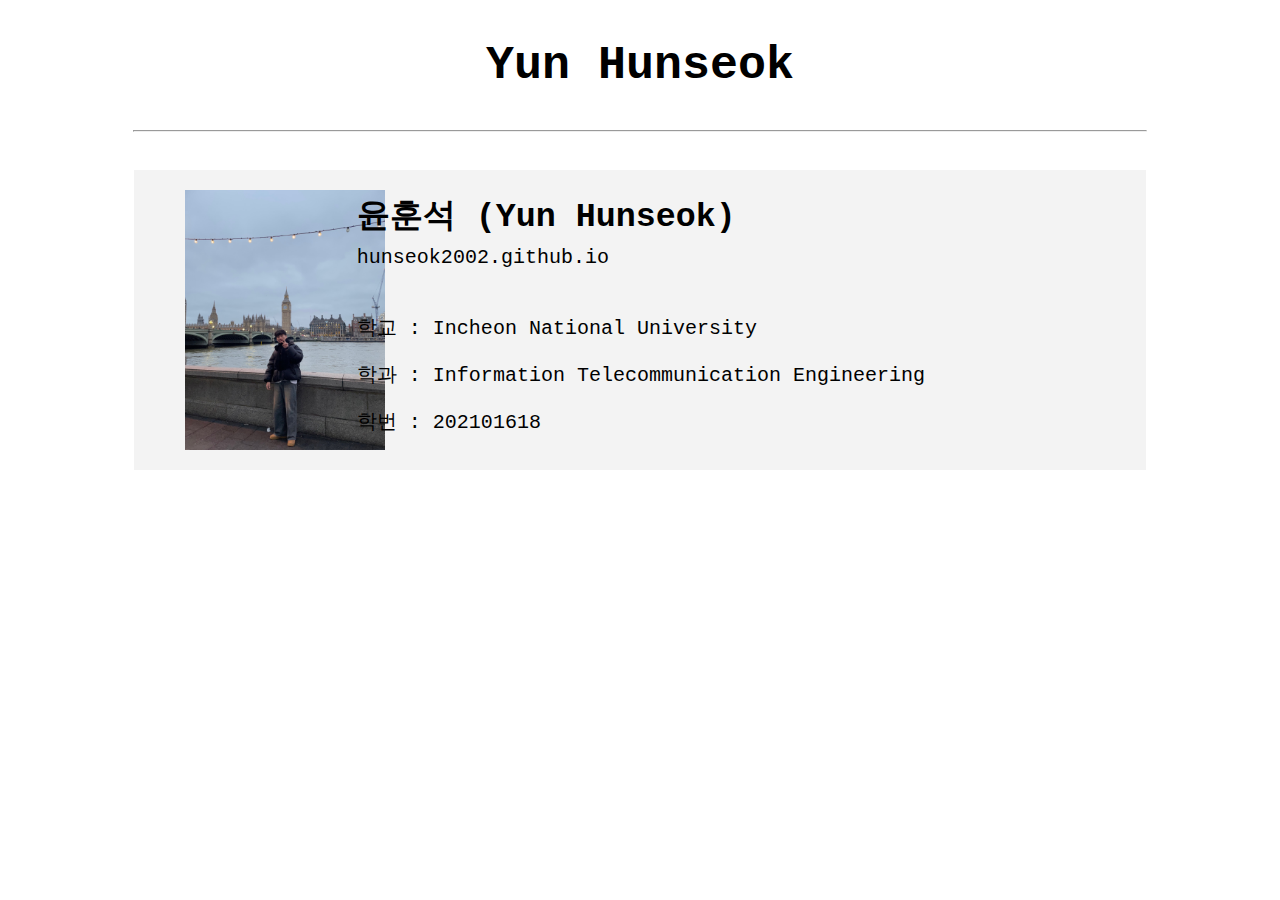
<file: index.html>
<!DOCTYPE html>
<html lang="en-US">
  <head>
    <meta charset="utf-8" />
    <title>Hunseok's Github</title>
    <link rel="stylesheet" href="index.css"/>
  </head>

  <body>
    <h2>Yun Hunseok</h2>
    <hr>
      <div class="graybox">
        <img src="images/profile.jpg" alt="프로필 사진" class="profile-img"/>
        <div class="profile-text">
          <p id="name"><strong>윤훈석 (Yun Hunseok)</strong></p>
          <p id="email"><a href="https://hunseok2002.github.io" target="_blank" class="mail">hunseok2002.github.io</a></p>
          <p id="college"><a href="https://www.inu.ac.kr/" target="_blank" class="inusite">학교 : Incheon National University</a></p>
          <p id="major"><a href="https://ite.inu.ac.kr/" target="_blank" class="majorsite">학과 : Information Telecommunication Engineering</a></p>
          <p id="id">학번 : 202101618</p>
        </div>
      </div>
  </body>
</html>
</file>
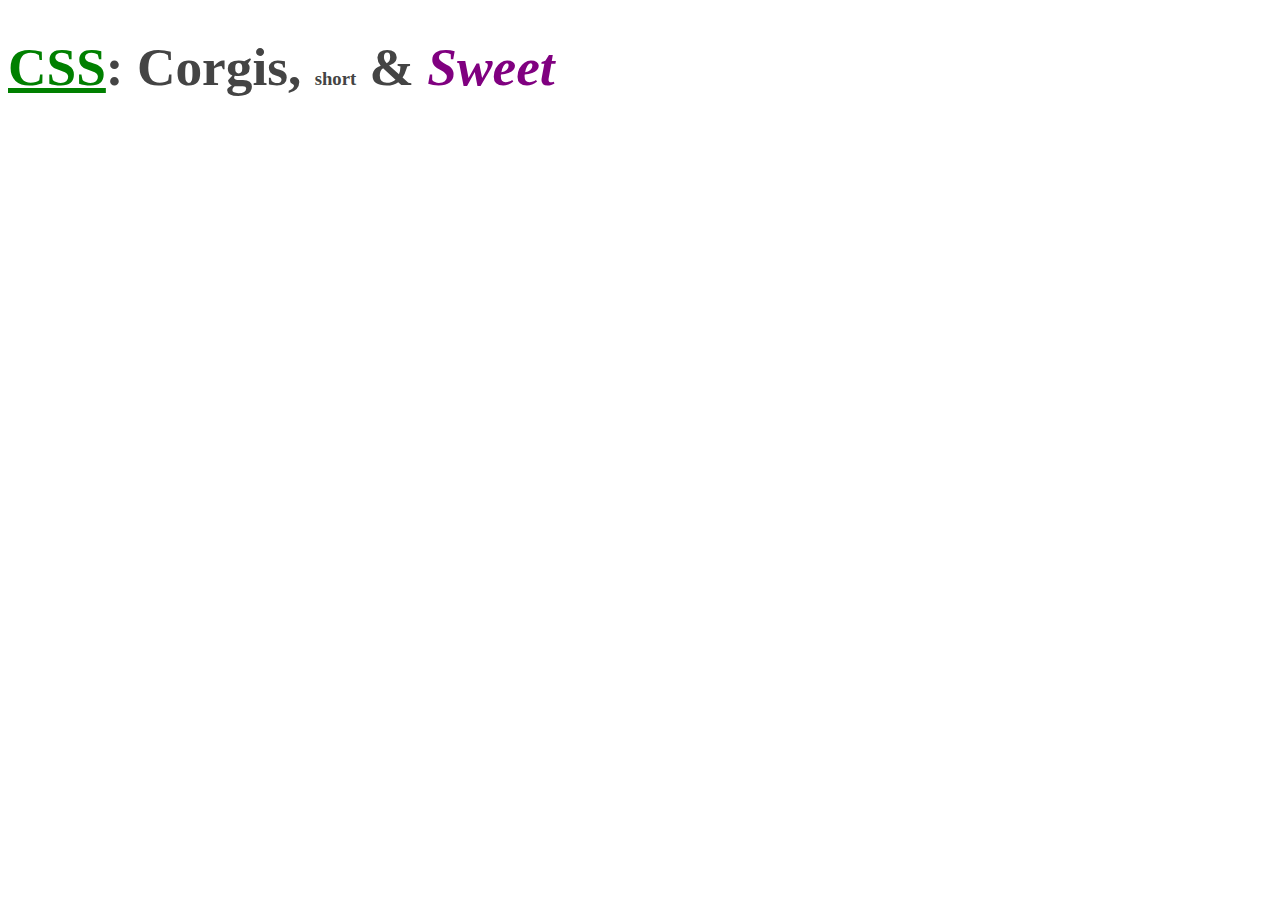
<file: 인터넷설계실습/실습/Corgi/Corgi.html>
<!DOCTYPE html>
<html>
    <head>
        <title>Corgis</title>
        <link rel="stylesheet" href="Corgi.css">
    </head>
  <body>
    <h1>
      <span id="css-abbr">CSS</span>: Corgis,
      <span id="short">Short</span> &amp;
      <span id="sweet">Sweet</span>
    </h1>
  </body>
</html>
</file>
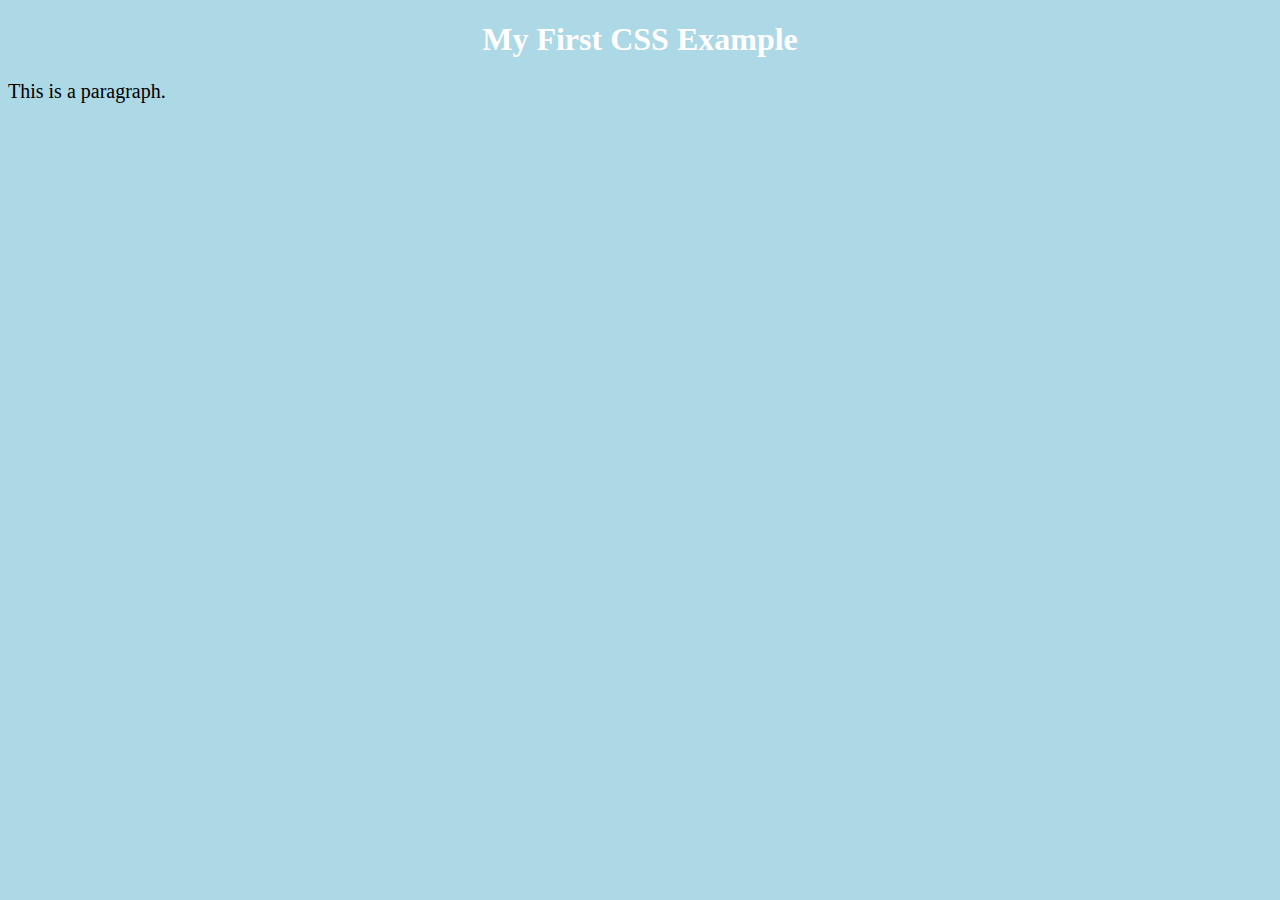
<file: 인터넷설계실습/실습/First/Firstcss.html>
<!DOCTYPE html>
<html>
  <head>
    <title>First CSS</title>
    <link rel="stylesheet" href="Firstcss.css">
  </head>
  <body>
    <h1>My First CSS Example</h1>
    <p>This is a paragraph.</p>
  </body>
</html>
</file>
<file: index.css>
h2 {
    color: black;
    font-family: 'Courier New';
    font-size: 35pt;
    text-align: center;
}

hr {
    position: relative;
    width: 80%;
}

.graybox {
    position: relative;
    top: 30px;
    background-color: #f3f3f3;
    width: 80%;
    height: 300px;
    margin: auto;
}

.profile-img {
    position: relative;
    top: 20px;
    margin-left: 5%;
    width: 200px;
    height: 260px;
}

#name {
    position: relative;
    top: -275px;
    font-family: 'Courier New';
    font-size: 25pt;
    margin-left: 22%;
}

#email {
    position: relative;
    top: -300px;
    font-family: 'Courier New';
    font-size: 15pt;
    margin-left: 22%;
}

.mail {
    text-decoration: none;
    color: black
}

#college {
    position: relative;
    top: -275px;
    font-family: 'Courier New';
    font-size: 15pt;
    margin-left: 22%;
}

.inusite {
    text-decoration: none;
    color: black
}

#major {
    position: relative;
    top: -275px;
    font-family: 'Courier New';
    font-size: 15pt;
    margin-left: 22%;
}

.majorsite {
    text-decoration: none;
    color: black
}

#id {
    position: relative;
    top: -275px;
    font-family: 'Courier New';
    font-size: 15pt;
    margin-left: 22%;
}
</file>
<file: 인터넷설계실습/실습/Corgi/Corgi.css>
h1 {
    color: #444;
    font-size: 40pt;
}

#css-abbr {
    color: green;
    font-size: 40pt;
    text-decoration: underline;
}

#short, #sweet {
    font-family: cursive;
}

#short { 
    font-size: 14pt;
    text-transform: lowercase;
}

#sweet {
    color: purple;
    font-style: italic;
}
</file>
<file: 인터넷설계실습/실습/First/Firstcss.css>
body {
    background-color: lightblue;
  }
  
  h1 {
    color: white;
    text-align: center;
  }
  
  p {
    font-family: verdana;
    font-size: 20px;
  }
</file>
